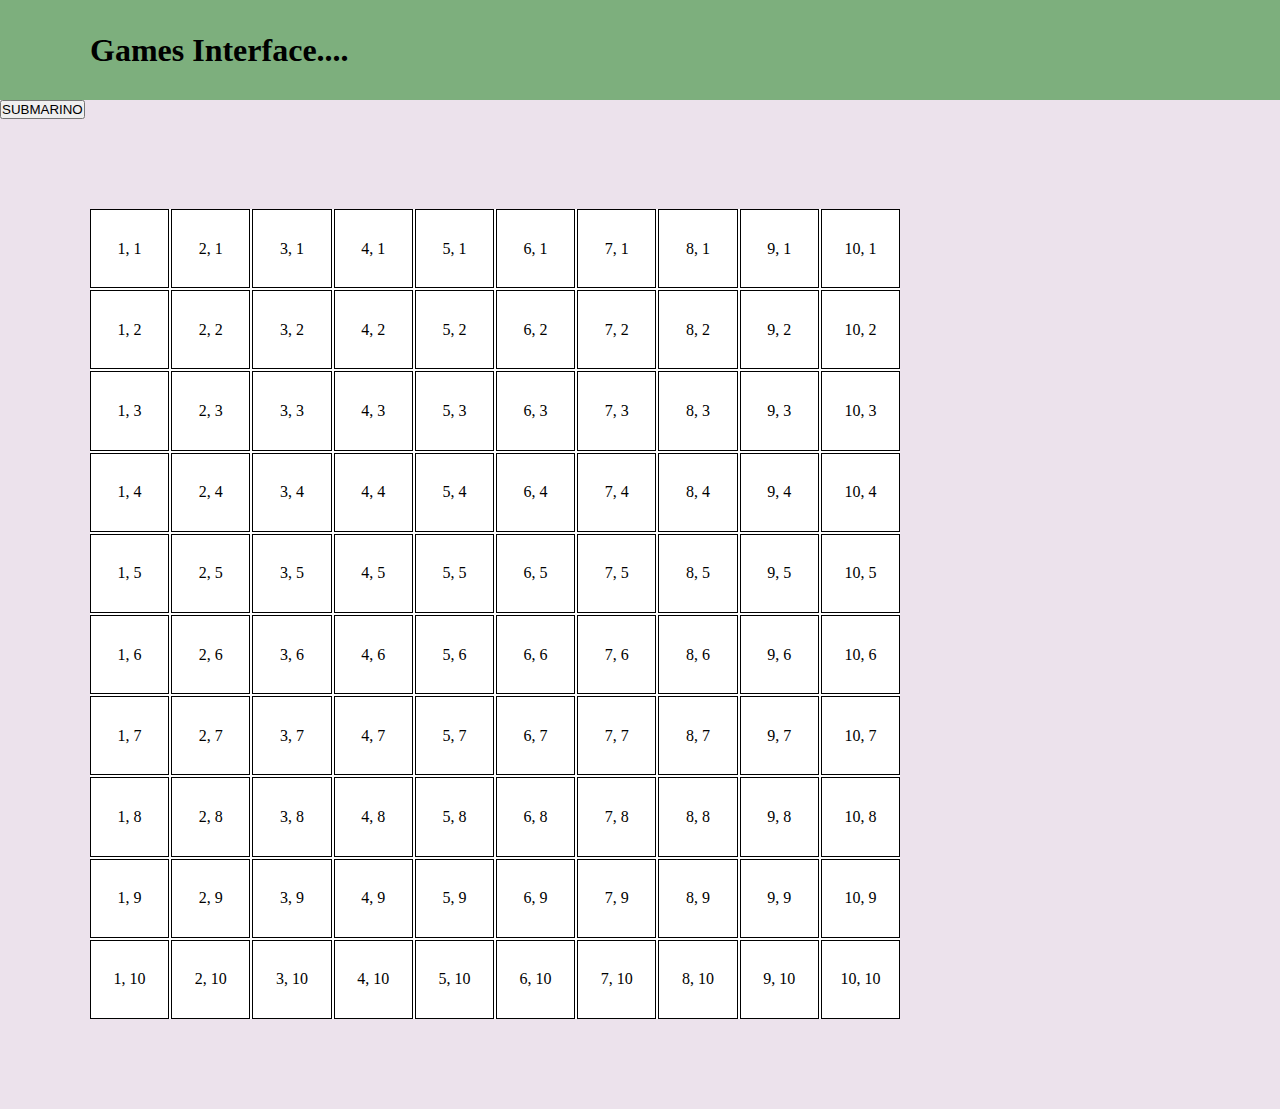
<file: 01/index.html>
<!DOCTYPE html>
<html lang="es">

<head>
    <meta charset="UTF-8">
    <meta name="viewport" content="width=device-width, initial-scale=1.0">
    <title>Plantilla de juego</title>
    <link rel="stylesheet" href="css/styles.css">
</head>

<!-- cabecera -->
<nav>
    <h1>Games Interface....</h1>
</nav>

<!-- contenido -->

<body>
    <button>SUBMARINO</button>

    <div id="tabla">
        <template id="casilla-template">
            <div class="casilla"></div>
        </template>
    </div>




    <script src="js/ui.js" type="module"></script>
</body>

</html>
</file>
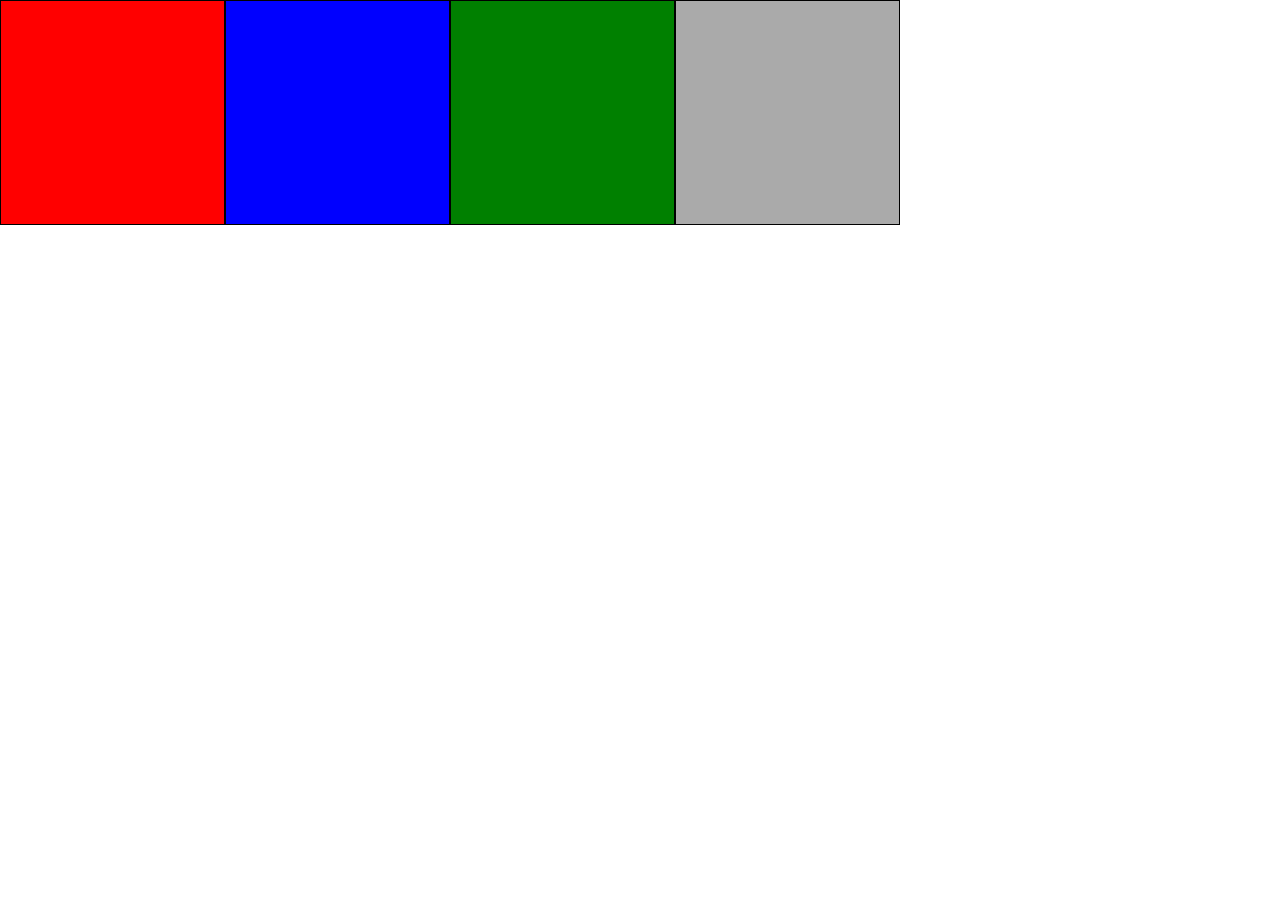
<file: Pruebas_Ejercicio_Simon/prueba2/index.html>
<!DOCTYPE html>
<html lang="en">
<head>
    <meta charset="UTF-8">
    <meta name="viewport" content="width=device-width, initial-scale=1.0">
    <title>Simon Test</title>
    <link rel="stylesheet" href="assets/css/styles.css">
</head>
<body>
    <div id="Tablero">
        <div class="casilla" id="tecla-1"></div>
        <div class="casilla" id="tecla-2"></div>
        <div class="casilla" id="tecla-3"></div>
        <div class="casilla" id="tecla-4"></div>
    </div>

    <script src="assets/js/main.js" type="module"></script>
</body>
</html>
</file>
<file: 01/css/styles.css>
* {
    margin: 0;
    padding: 0;
}

html, body {
    background-color: rgb(236, 226, 236);
}

nav {
    background-color: rgb(125, 175, 125);
    width: 100%;
    height: 100px;
    display: flex;
    align-items: center;
    padding-left: 10vh;

    color: black;
}

.casilla {
    border: 1px solid #000;
    display: flex;
    justify-content: center;
    align-items: center;
}

.casilla:hover {
    background-color: #e7e1e1;
    cursor: pointer;
}

#tabla {
    margin: 10vh;
    display: grid;
    grid-template-columns: repeat(2, 1fr);
    gap: 2px;
    background: #fff;
    width: 90vmin;
    height: 90vmin;
}
</file>
<file: Pruebas_Ejercicio_Simon/prueba2/assets/css/styles.css>
* {
    margin: 0;
    padding: 0;
    box-sizing: border-box;
}

html, body {

}

#Tablero {
    width: 100vh;
    height: 100vh;

    display: flex;

    .casilla {
        width: 25vh;
        height: 25vh;
        border: 1px solid black;
        background-color: #aaaaaaff;
    }

    #tecla-1 {
    }

    #tecla-2 {
    }

    #tecla-3 {
    }

    #tecla-4  {
    }

}
</file>
